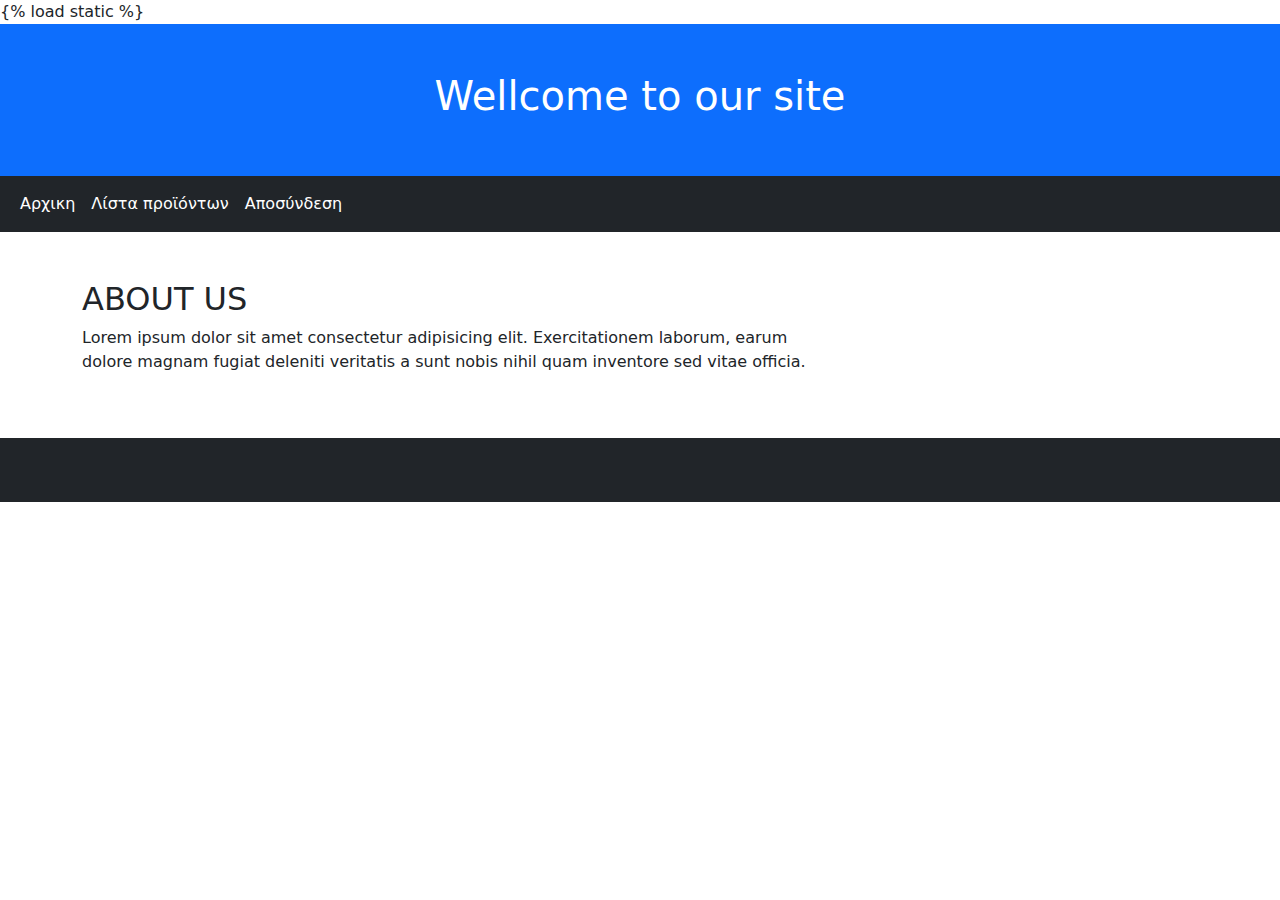
<file: project/exercise/templates/exercise/index.html>
{% load static %}
<!DOCTYPE html>
<html lang="en">
<head>
  <title>Home</title>
  <meta charset="utf-8">
  <meta name="viewport" content="width=device-width, initial-scale=1">
  <link href="https://cdn.jsdelivr.net/npm/bootstrap@5.2.3/dist/css/bootstrap.min.css" rel="stylesheet">
  <script src="https://cdn.jsdelivr.net/npm/bootstrap@5.2.3/dist/js/bootstrap.bundle.min.js"></script>
  <style></style>

</head>
<body>
<div class="p-5 bg-primary text-white text-center">
  <h1>Wellcome to our site</h1> 
</div>
<nav class="navbar navbar-expand-sm bg-dark navbar-dark">
  <div class="container-fluid">
    <ul class="navbar-nav"> 
      <li class="nav-item">
        <a class="nav-link active" href="/ ">Αρχικη</a>
      </li>
      <li class="nav-item">
        <a class="nav-link active" href="/products">Λίστα προϊόντων</a>
      </li>
      <li class="nav-item">
        <a class="nav-link active" href="/logout">Αποσύνδεση</a>
      </li>
    </ul>
  </div>
</nav>

<div class="container mt-5">
  <div class="row">
    <div class="col-sm-8">

      <h2>ABOUT US</h2>
      <p>Lorem ipsum dolor sit amet consectetur adipisicing elit. Exercitationem laborum, earum dolore magnam fugiat deleniti veritatis a sunt nobis nihil quam inventore sed vitae officia.</p>

    </div>
  </div>
</div>

<div class="mt-5 p-4 bg-dark text-white text-center">
  <p> </p>
</div>

</body>
</html>
</file>
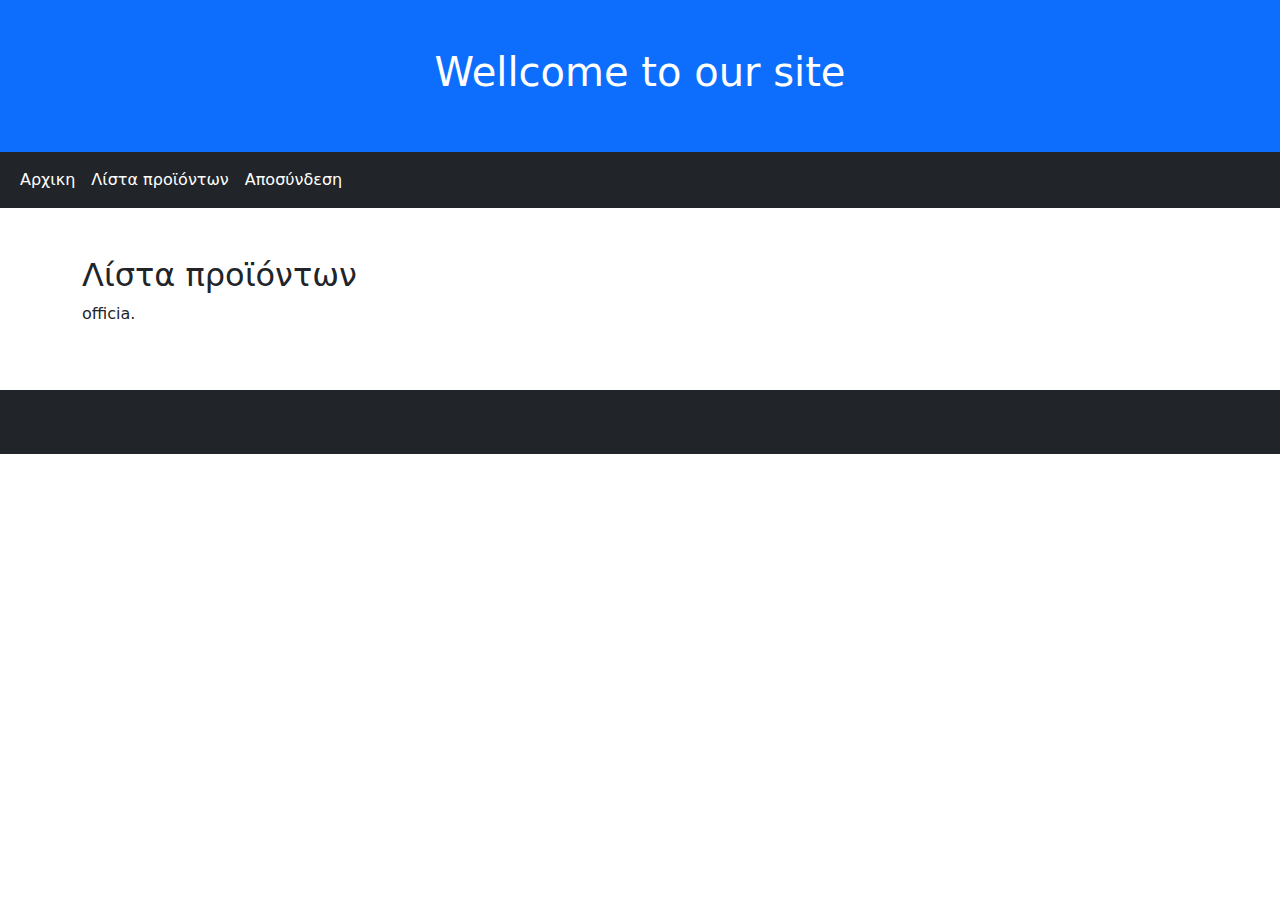
<file: project/exercise/templates/exercise/logout.html>
<!DOCTYPE html>
<html lang="en">
<head>
  <title>logout</title>
  <meta charset="utf-8">
  <meta name="viewport" content="width=device-width, initial-scale=1">
  <link href="https://cdn.jsdelivr.net/npm/bootstrap@5.2.3/dist/css/bootstrap.min.css" rel="stylesheet">
  <script src="https://cdn.jsdelivr.net/npm/bootstrap@5.2.3/dist/js/bootstrap.bundle.min.js"></script>
  <style>
  .fakeimg {
    height: 200px;
    background: #aaa;
  }
  </style>
</head>
<body>

<div class="p-5 bg-primary text-white text-center">
  <h1>Wellcome to our site</h1> 
</div>

<nav class="navbar navbar-expand-sm bg-dark navbar-dark">
  <div class="container-fluid">
    <ul class="navbar-nav">
      <li class="nav-item">
        <a class="nav-link active" href="/ ">Αρχικη</a>
      </li>
      <li class="nav-item">
        <a class="nav-link active" href="/products">Λίστα προϊόντων</a>
      </li>
      <li class="nav-item">
        <a class="nav-link active" href="/logout">Αποσύνδεση</a>
      </li>
    </ul>
  </div>
</nav>

<div class="container mt-5">
  <div class="row">
    <div class="col-sm-8">

      <h2>Λίστα προϊόντων</h2>
      <p>officia.</p>

    </div>
  </div>
</div>

<div class="mt-5 p-4 bg-dark text-white text-center">
  <p> </p>
</div>

</body>
</html>
</file>
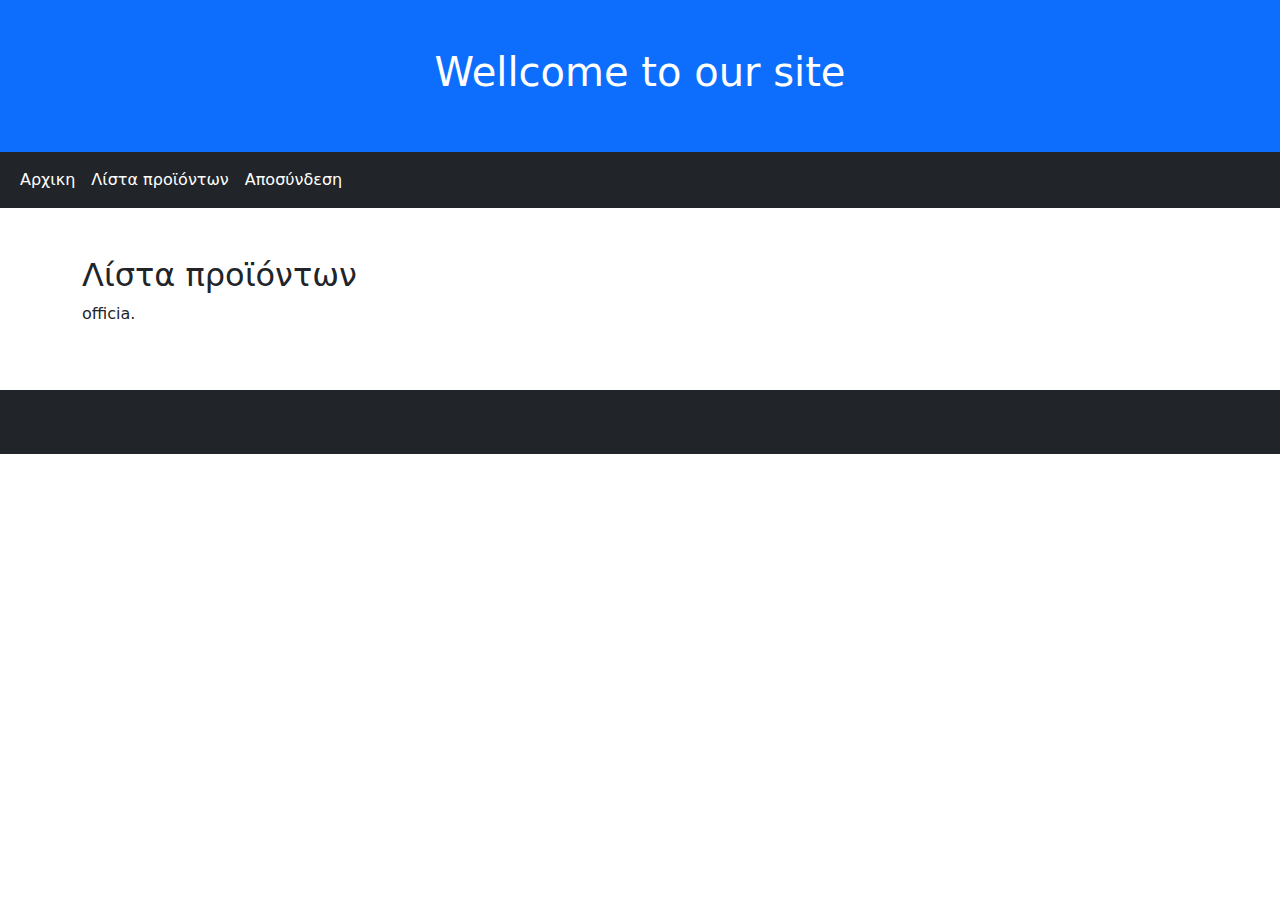
<file: project/exercise/templates/exercise/products.html>
<!DOCTYPE html>
<html lang="en">
<head>
  <title>Products</title>
  <meta charset="utf-8">
  <meta name="viewport" content="width=device-width, initial-scale=1">
  <link href="https://cdn.jsdelivr.net/npm/bootstrap@5.2.3/dist/css/bootstrap.min.css" rel="stylesheet">
  <script src="https://cdn.jsdelivr.net/npm/bootstrap@5.2.3/dist/js/bootstrap.bundle.min.js"></script>
  <style></style>
</head>
<body>

<div class="p-5 bg-primary text-white text-center">
  <h1>Wellcome to our site</h1> 
</div>

<nav class="navbar navbar-expand-sm bg-dark navbar-dark">
  <div class="container-fluid">
    <ul class="navbar-nav">
      <li class="nav-item">
        <a class="nav-link active" href="/ ">Αρχικη</a>
      </li>
      <li class="nav-item">
        <a class="nav-link active" href="/products">Λίστα προϊόντων</a>
      </li>
      <li class="nav-item">
        <a class="nav-link active" href="/logout">Αποσύνδεση</a>
      </li>
    </ul>
  </div>
</nav>

<div class="container mt-5">
  <div class="row">
    <div class="col-sm-8">
      

      <h2>Λίστα προϊόντων</h2>
      <p>officia.</p>

    </div>
  </div>
</div>

<div class="mt-5 p-4 bg-dark text-white text-center">
  <p> </p>
</div>

</body>
</html>
</file>
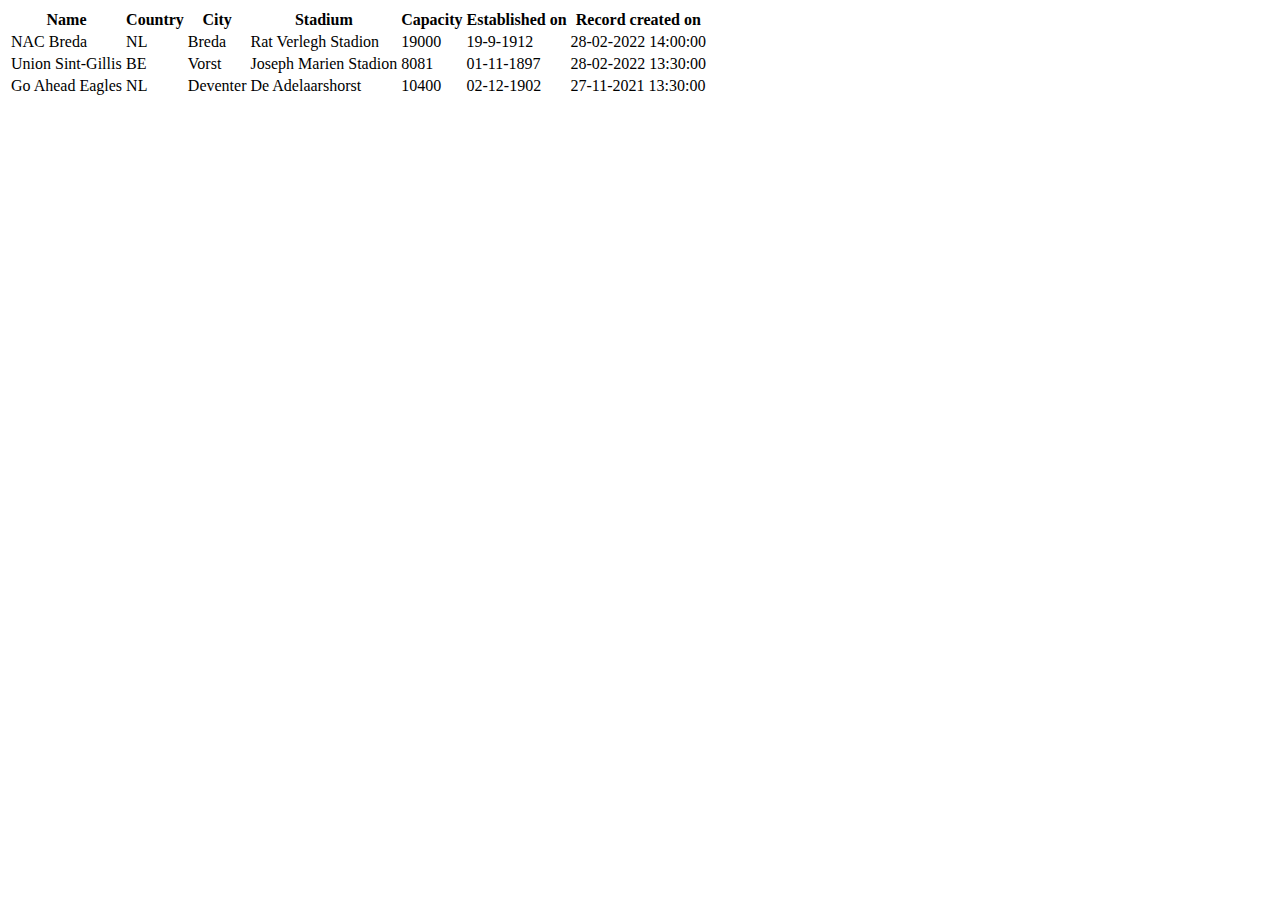
<file: project/exercise/templates/exercise/test.html>
<!DOCTYPE html>
<html lang="en">
<head>
    <meta charset="UTF-8">
    <meta http-equiv="X-UA-Compatible" content="IE=edge">
    <meta name="viewport" content="width=device-width, initial-scale=1.0">
    <link rel="stylesheet" href="/project/exercise/static/css/main.css" type="text/css">
    <script src="https://code.jquery.com/jquery-3.4.1.slim.min.js" integrity="sha384-J6qa4849blE2+poT4WnyKhv5vZF5SrPo0iEjwBvKU7imGFAV0wwj1yYfoRSJoZ+n" crossorigin="anonymous"></script>
    <title>Document</title>
</head>
<body>
    <table id="table" class="display">
        <thead>
            <tr>
                <th>Name</th>
                <th>Country</th>
                <th>City</th>
                <th>Stadium</th>
                <th>Capacity</th>
                <th>Established on</th>
                <th>Record created on</th>
            </tr>
        </thead>
        <tbody>
            <tr>
                <td>NAC Breda</td>
                <td>NL</td>
                <td>Breda</td>
                <td>Rat Verlegh Stadion</td>
                <td>19000</td>
                <td>19-9-1912</td>
                <td>28-02-2022 14:00:00</td>
            
            </tr>

            <tr>
                <td>Union Sint-Gillis</td>
                <td>BE</td>
                <td>Vorst</td>
                <td>Joseph Marien Stadion</td>
                <td>8081</td>
                <td>01-11-1897</td>
                <td>28-02-2022 13:30:00</td>
            
            </tr>

            <tr>
                <td>Go Ahead Eagles</td>
                <td>NL</td>
                <td>Deventer</td>
                <td>De Adelaarshorst</td>
                <td>10400</td>
                <td>02-12-1902</td>
                <td>27-11-2021 13:30:00</td>
            
            </tr>

        </tbody>
    </table>
    <script>
        $(document).ready(function() {
            $('#table').DataTable();
        } );
    </script>
</body>
</html>
</file>
<file: project/exercise/static/css/main.css>
#table_wrapper{
    width: 90% ;
    margin-top: 30px;
    margin-bottom: 30px;
}
</file>
